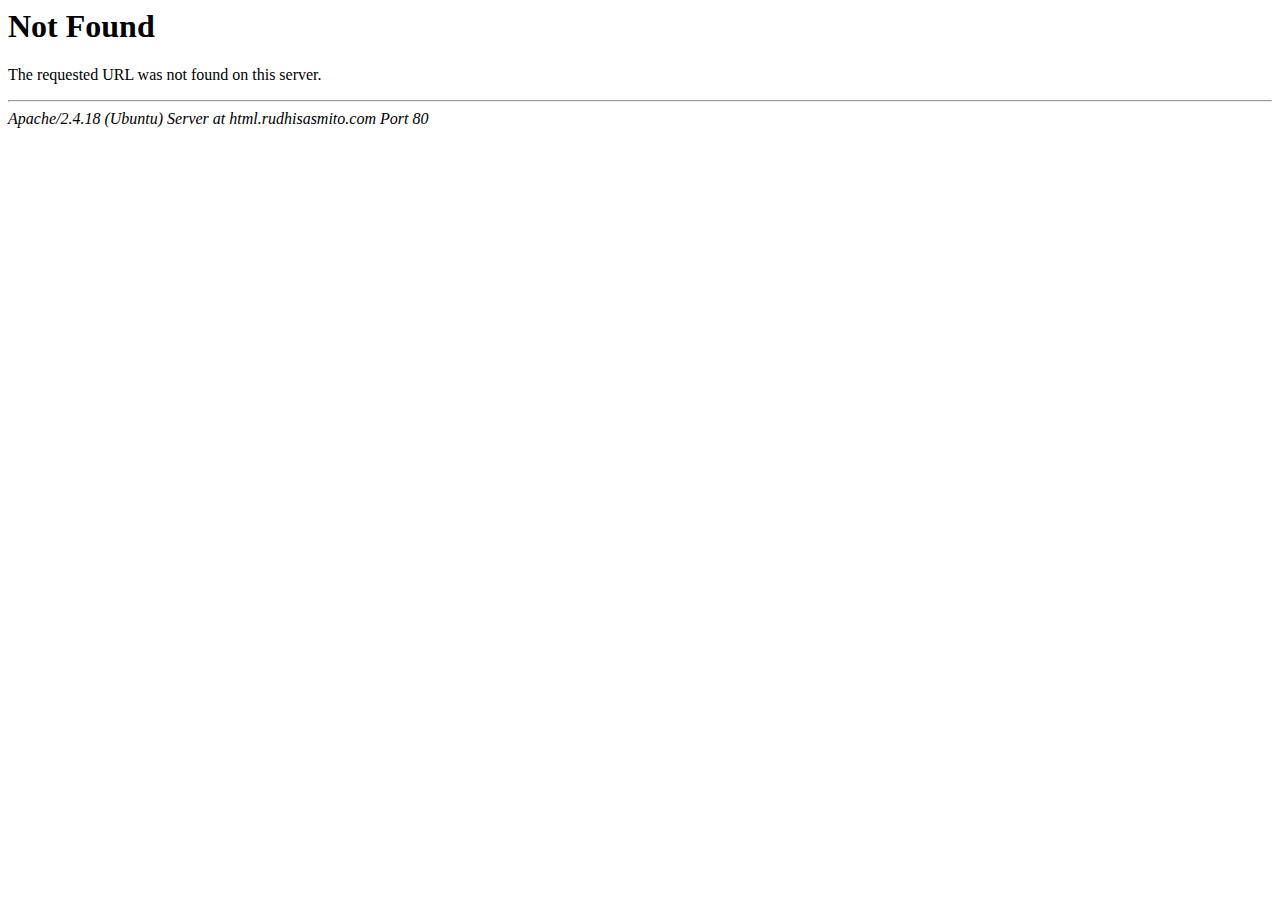
<file: template/blog-1.html>
<!DOCTYPE HTML PUBLIC "-//IETF//DTD HTML 2.0//EN">
<html><head>
  <title>404 Not Found</title>
</head><body>
<h1>Not Found</h1>
<p>The requested URL was not found on this server.</p>
<hr>
<address>Apache/2.4.18 (Ubuntu) Server at html.rudhisasmito.com Port 80</address>
</body></html>
</file>
